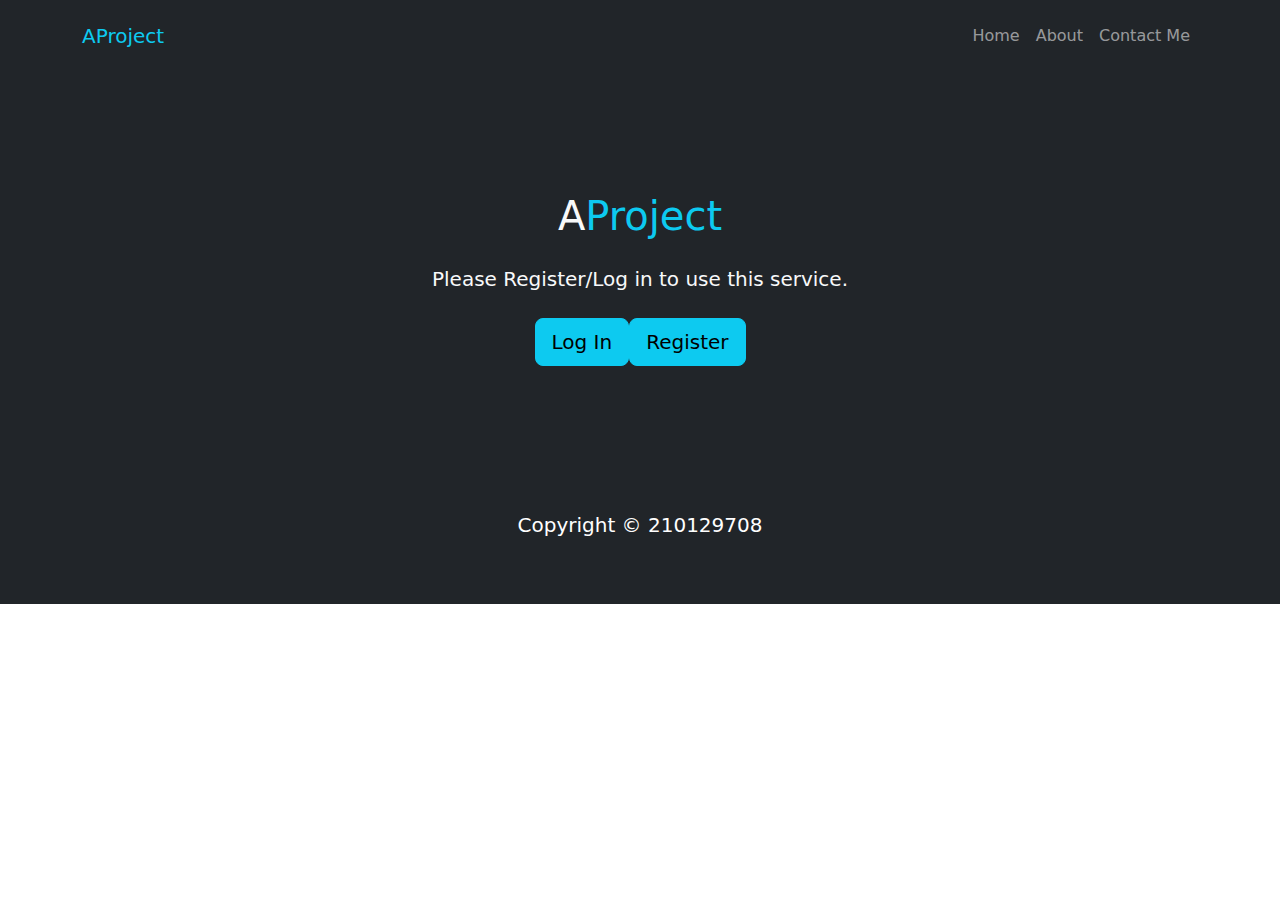
<file: index.html>
<!DOCTYPE html>
<html lang="en">
<head>
    <meta charset="UTF-8">
    <meta http-equiv="X-UA-Compatible" content="IE=edge">
    <meta name="viewport" content="width=device-width, initial-scale=1.0">
    <link href="https://cdn.jsdelivr.net/npm/bootstrap@5.3.2/dist/css/bootstrap.min.css" rel="stylesheet">
    <script src="https://cdn.jsdelivr.net/npm/bootstrap@5.3.2/dist/js/bootstrap.bundle.min.js"></script>
    <link rel="stylesheet" href="styles.css">
    <link rel="stylesheet" href="https://cdn.jsdelivr.net/npm/bootstrap-icons@1.3.0/font/bootstrap-icons.css">
    <title>AProject</title>
</head>
<body>
    <nav class="navbar navbar-expand-lg bg-dark navbar-dark py-3 fixed-top">
        <div class="container">
            <a href="#" class="navbar-brand text-info">AProject</a>
            <button class="navbar-toggler" type="button" data-bs-toggle="collapse" data-bs-target="#navmenu">
                <span class="navbar-toggler-icon"></span>
            </button>
            <div class="collapse navbar-collapse" id="navmenu">
                <ul class="navbar-nav ms-auto">
                    <li class="nav-item">
                        <a href="#Home" class="nav-link">Home</a>
                    </li>
                    <li class="nav-item">
                        <a href="" class="nav-link">About</a>
                    </li>
                    <li class="nav-item">
                        <a href="" class="nav-link">Contact Me</a>
                    </li>
                </ul>
            </div>
        </div>
    </nav>
    <section id="Home" class="bg-dark text-light p-4 text-center text-sm-start">
        <br><br><br><br><br><br><br>
        <div class="container">
            <div class="d-sm-flex justify-content-center">
                <div>
                    <h1 class="d-flex justify-content-center">A<span class="text-info">Project</span></h1>
                    <p class="lead my-4">
                        Please Register/Log in to use this service.
                    </p>
                    <div class="d-flex justify-content-center">
                        <!-- Login Modal Button -->
                        <button class="btn btn-info btn-lg" data-bs-toggle="modal" data-bs-target="#experienceModal1">
                            Log In
                        </button>
                        <br>
                        <!-- Register Modal Button -->
                        <button class="btn btn-info btn-lg" data-bs-toggle="modal" data-bs-target="#experienceModal2">
                            Register
                        </button>
                    </div>
                </div>
            </div>
        </div>
    </section>
    <!-- Login Modal -->
    <div class="modal fade" id="experienceModal1" tabindex="-1" aria-labelledby="ModalLabel1" aria-hidden="true">
        <div class="modal-dialog">
            <div class="modal-content">
                <div class="modal-header">
                    <h5 class="modal-title" id="ModalLabel1">Log In</h5>
                    <button type="button" class="btn-close" data-bs-dismiss="modal" aria-label="Close"></button>
                </div>
                <div class="modal-body experience1modal">
                    <!-- Login Form -->
                    <form action="login.php" method="post">
                        <div class="mb-3">
                            <label for="usernameOrEmail" class="form-label">Username or Email</label>
                            <input type="text" class="form-control" id="usernameOrEmail" name="usernameOrEmail" aria-describedby="usernameOrEmailHelp">
                            <div id="usernameOrEmailHelp" class="form-text">Enter your username or email.</div>
                        </div>
                        <div class="mb-3">
                            <label for="exampleInputPassword1" class="form-label">Password</label>
                            <input type="password" class="form-control" id="exampleInputPassword1" name="password">
                        </div>
                        <div class="mb-3 form-check">
                            <input type="checkbox" class="form-check-input" id="exampleCheck1">
                            <label class="form-check-label" for="exampleCheck1">Remember me</label>
                        </div>
                        <button type="submit" class="btn btn-primary">Log In</button>
                    </form>
                </div>
            </div>
        </div>
    </div>
    <!-- Register Modal -->
    <div class="modal fade" id="experienceModal2" tabindex="-1" aria-labelledby="ModalLabel2" aria-hidden="true">
        <div class="modal-dialog">
            <div class="modal-content">
                <div class="modal-header">
                    <h5 class="modal-title" id="ModalLabel2">Register</h5>
                    <button type="button" class="btn-close" data-bs-dismiss="modal" aria-label="Close"></button>
                </div>
                <div class="modal-body experience2modal">
                    <form id="passwordForm">
                        <div class="mb-3">
                            <label for="exampleUserName" class="form-label">Username</label>
                            <input class="form-control" id="exampleUserName" aria-describedby="emailHelp">
                        </div>
                        <div class="mb-3">
                            <label for="exampleInputEmail1" class="form-label">Email address</label>
                            <input type="email" class="form-control" id="exampleInputEmail1" aria-describedby="emailHelp">
                            <div id="emailHelp" class="form-text">We'll never share your email with anyone else.</div>
                        </div>
                        <div class="mb-3">
                            <label for="exampleInputEmail2" class="form-label">Confirm Email address</label>
                            <input type="email" class="form-control" id="exampleInputEmail2" aria-describedby="emailHelp">
                        </div>
                        <div class="mb-3">
                            <label for="exampleInputPassword1" class="form-label">Password</label>
                            <input type="password" class="form-control" id="exampleInputPassword1">
                        </div>
                        <div class="mb-3">
                            <label for="exampleInputPassword2" class="form-label">Confirm Password</label>
                            <input type="password" class="form-control" id="exampleInputPassword2">
                        </div>
                        <div id="error-message" class="error-message"></div>
                        <div class="mb-3 form-check">
                            <input type="checkbox" class="form-check-input" id="exampleCheck1">
                            <label class="form-check-label" for="exampleCheck1">Get offers in Email?</label>
                        </div>
                        <button type="submit" class="btn btn-primary">Submit</button>
                    </form>
                </div>
            </div>
        </div>
    </div>

    <footer class="p-5 bg-dark text-white text-center position-relative">
        <br><br><br>
        <div class="container">
            <p class="lead">Copyright &copy; 210129708</p>
        </div>
    </footer>
    <script src="passwordValidation.js"></script>
</body>
</html>
</file>
<file: styles.css>
.button{padding: 20px};
</file>
